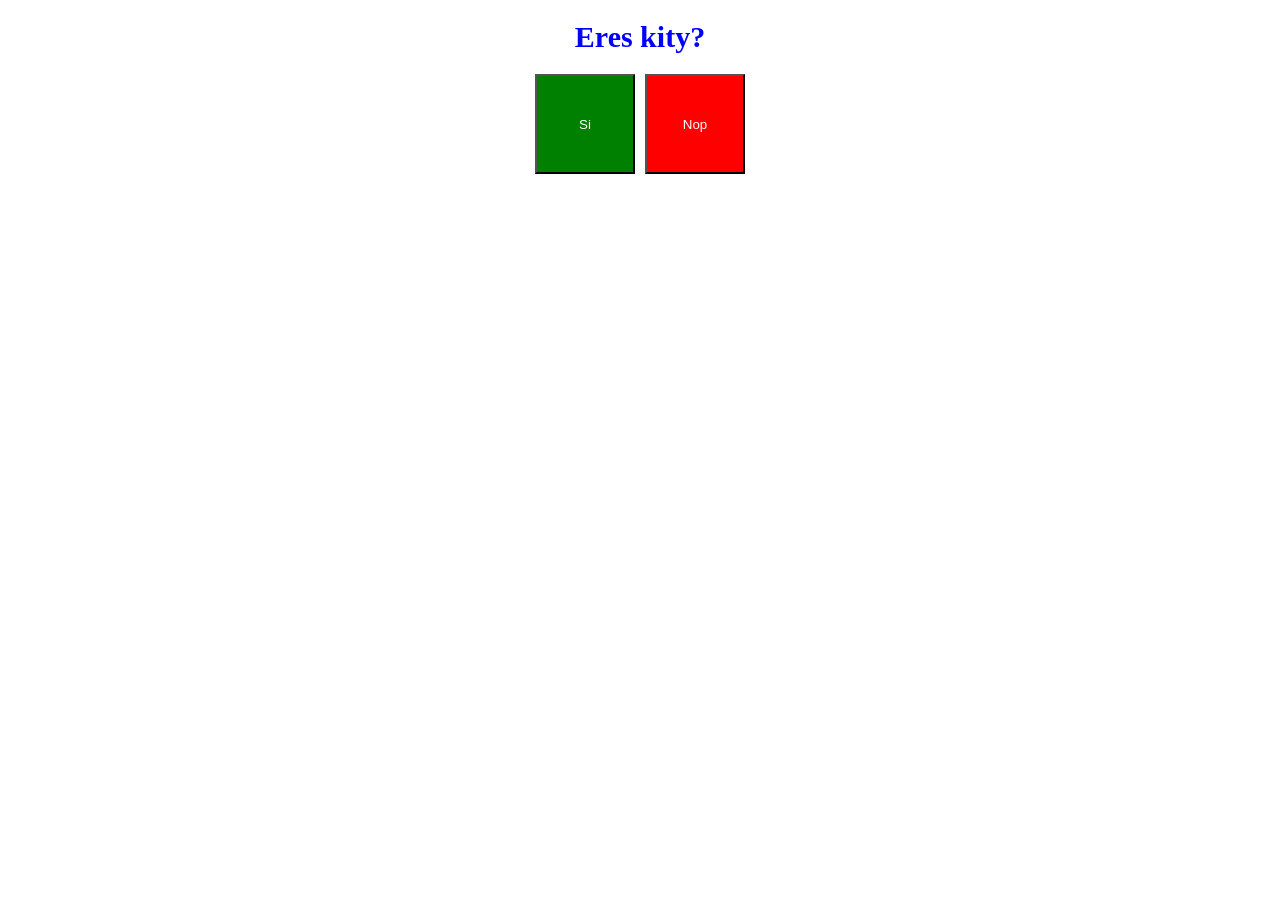
<file: index.html>
<!DOCTYPE html>
<html lang="en">
<head>
    <meta charset="UTF-8">
    <meta name="viewport" content="width=device-width, initial-scale=1.0">
    <title>Cuestionario</title>
    <link rel="stylesheet" href="styles.css">
</head>
<body>
    <h1 class="Hola">Eres kity?</h1>
<div class="botones">
    <button class="botonsi" onclick="window.location.href='si.html'">Si</button>
    <button class="botono" onclick="window.location.href='no.html'">Nop</button>
    </div>
</body>
</html>
</file>
<file: styles.css>
.botones {
    display: flex;
    justify-content: center;
    align-items: center;
    gap: 10px;
}


.botonsi {
    display: flex;
    background-color: green;
    color: white;
    justify-content: center;
    align-items: center;
    height: 100px;
    width: 100px;
}

.botono {
    display: flex;
    background-color: red;
    color: white;
    justify-content: center;
    align-items: center;
    height: 100px;
    width: 100px;
}
.Hola {
    justify-content: center;
    text-align: center;
    font-size: 30px;
    color: blue;
}
</file>
